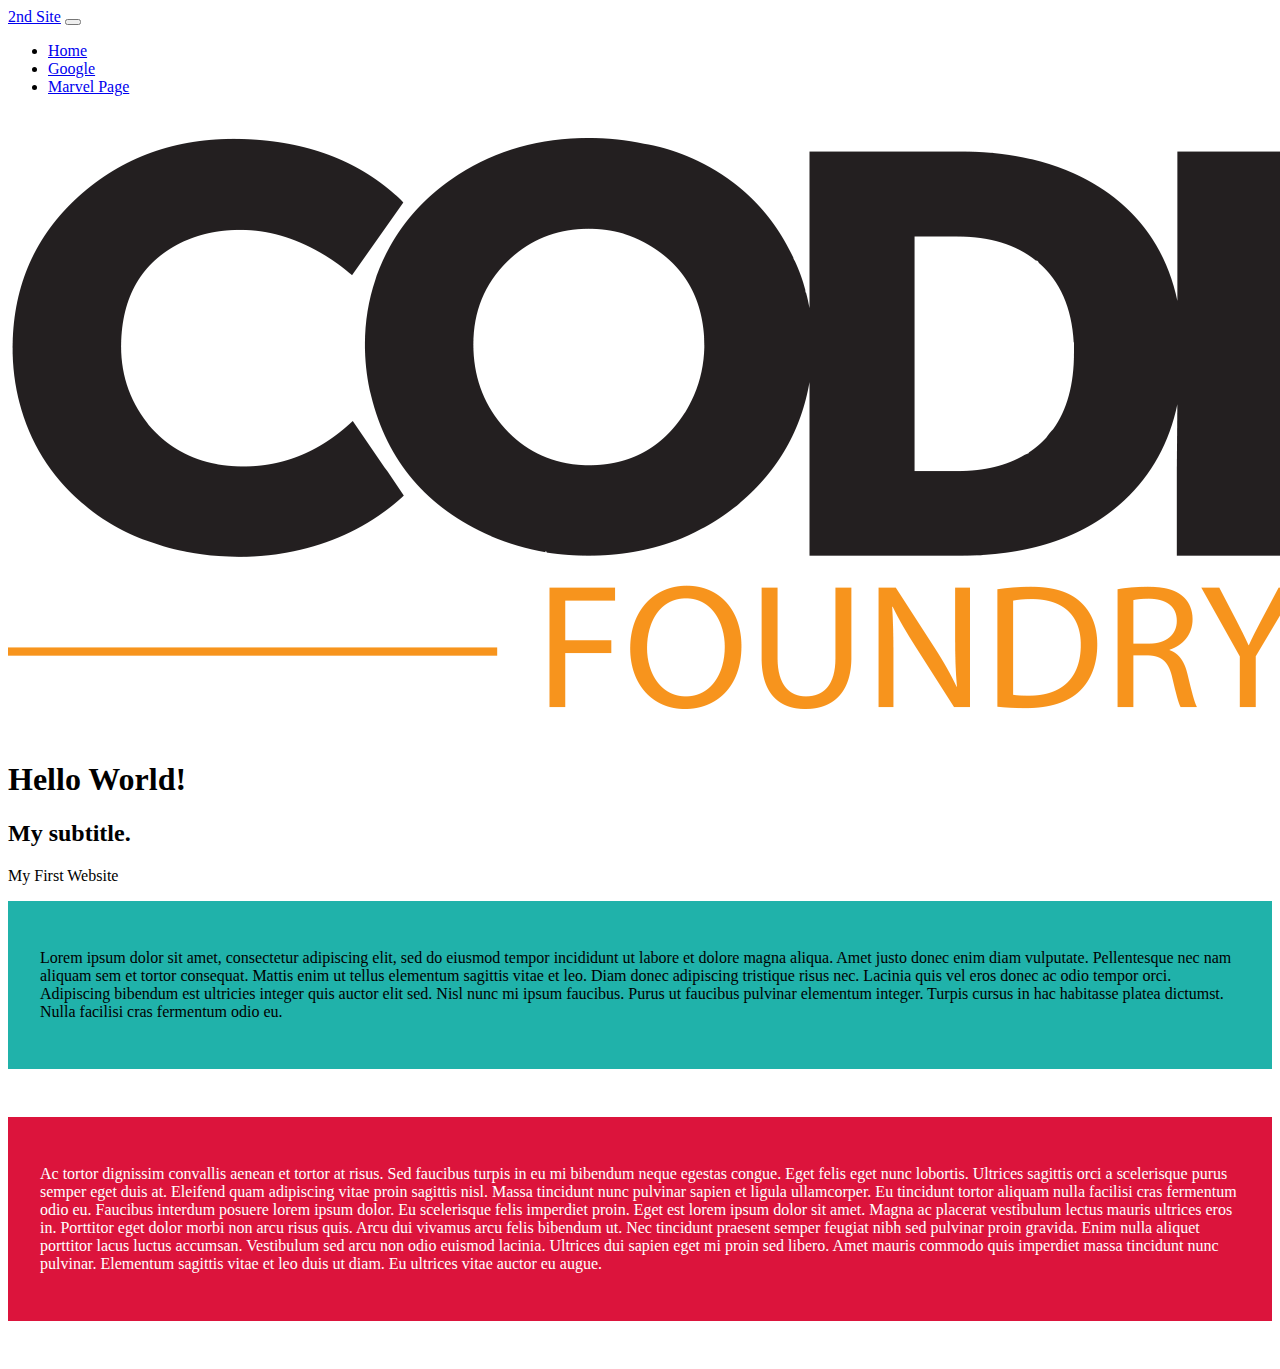
<file: index.html>
<!DOCTYPE html>
<html land="en">

<head>
    <title>Hello world!</title>
    <!--Required Tags-->
    <meta charset="utf-8"/>
    <meta name="viewport" content="width=device-width, initial-scale=1, shrink-to-fit=no"/>

    <!--Bootstrap Styles-->
    <link href="https://cdn.jsdelivr.net/npm/bootstrap@5.1.3/dist/css/bootstrap.min.css" rel="stylesheet" integrity="sha384-1BmE4kWBq78iYhFldvKuhfTAU6auU8tT94WrHftjDbrCEXSU1oBoqyl2QvZ6jIW3" crossorigin="anonymous">

    <!--Custom Style Sheet-->
    <link rel="stylesheet" href="css/site.css">

</head>

<body>
    <nav class="navbar navbar-expand-lg navbar-dark bg-dark">
        <div class="container-fluid">
            <a class="navbar-brand" href="#">2nd Site</a>
            <button class="navbar-toggler" type="button" data-bs-toggle="collapse" data-bs-target="#navbarNav"
                aria-controls="navbarNav" aria-expanded="false" aria-label="Toggle navigation">
                <span class="navbar-toggler-icon"></span>
            </button>
            <div class="collapse navbar-collapse" id="navbarNav">
                <ul class="navbar-nav">
                    <li class="nav-item">
                        <a class="nav-link active" aria-current="page" href="/index.html">Home</a>
                    </li>
                    <li class="nav-item">
                        <a class="nav-link" target="_blank" href="https://google.com">Google</a>
                    </li>
                    <li class="nav-item">
                        <a class="nav-link" href="/marvel.html">Marvel Page</a>
                    </li>
                </ul>
            </div>
        </div>
    </nav>
    <header class="container">
        <img class="img-fluid" src="img/CF_Logo_BO.png" alt="Coder Foundry Logo"/>
        <div class="text-center">
        <h1>Hello World!</h1>
        <h2>My subtitle.</h2>
        <p>My First Website</p>
        </div>
    </header>
    <main class="container-xxl">
        <section class="oddRow p-3 mb-4">
            <p>
                Lorem ipsum dolor sit amet, consectetur adipiscing elit, sed do eiusmod tempor incididunt ut labore et dolore magna aliqua. 
                Amet justo donec enim diam vulputate. Pellentesque nec nam aliquam sem et tortor consequat. Mattis enim ut tellus elementum sagittis vitae et leo. 
                Diam donec adipiscing tristique risus nec. Lacinia quis vel eros donec ac odio tempor orci. Adipiscing bibendum est ultricies integer quis auctor elit sed. 
                Nisl nunc mi ipsum faucibus. Purus ut faucibus pulvinar elementum integer. Turpis cursus in hac habitasse platea dictumst. Nulla facilisi cras fermentum odio eu.
            </p>
        </section>
        <section class="evenRow p-3 mb-4">
            <p>
                Ac tortor dignissim convallis aenean et tortor at risus. Sed faucibus turpis in eu mi bibendum neque egestas congue. 
                Eget felis eget nunc lobortis. Ultrices sagittis orci a scelerisque purus semper eget duis at. Eleifend quam adipiscing vitae proin sagittis nisl. 
                Massa tincidunt nunc pulvinar sapien et ligula ullamcorper. Eu tincidunt tortor aliquam nulla facilisi cras fermentum odio eu. Faucibus interdum posuere lorem ipsum dolor. 
                Eu scelerisque felis imperdiet proin. Eget est lorem ipsum dolor sit amet. Magna ac placerat vestibulum lectus mauris ultrices eros in. 
                Porttitor eget dolor morbi non arcu risus quis. Arcu dui vivamus arcu felis bibendum ut. Nec tincidunt praesent semper feugiat nibh sed pulvinar proin gravida. 
                Enim nulla aliquet porttitor lacus luctus accumsan. Vestibulum sed arcu non odio euismod lacinia. Ultrices dui sapien eget mi proin sed libero. 
                Amet mauris commodo quis imperdiet massa tincidunt nunc pulvinar. Elementum sagittis vitae et leo duis ut diam. Eu ultrices vitae auctor eu augue.
            </p>
        </section>
    </main>
    <footer>

    </footer>

<script src="https://cdn.jsdelivr.net/npm/bootstrap@5.1.3/dist/js/bootstrap.bundle.min.js"
    integrity="sha384-ka7Sk0Gln4gmtz2MlQnikT1wXgYsOg+OMhuP+IlRH9sENBO0LRn5q+8nbTov4+1p" crossorigin="anonymous">
</script>
</body>
    

</html>
</file>
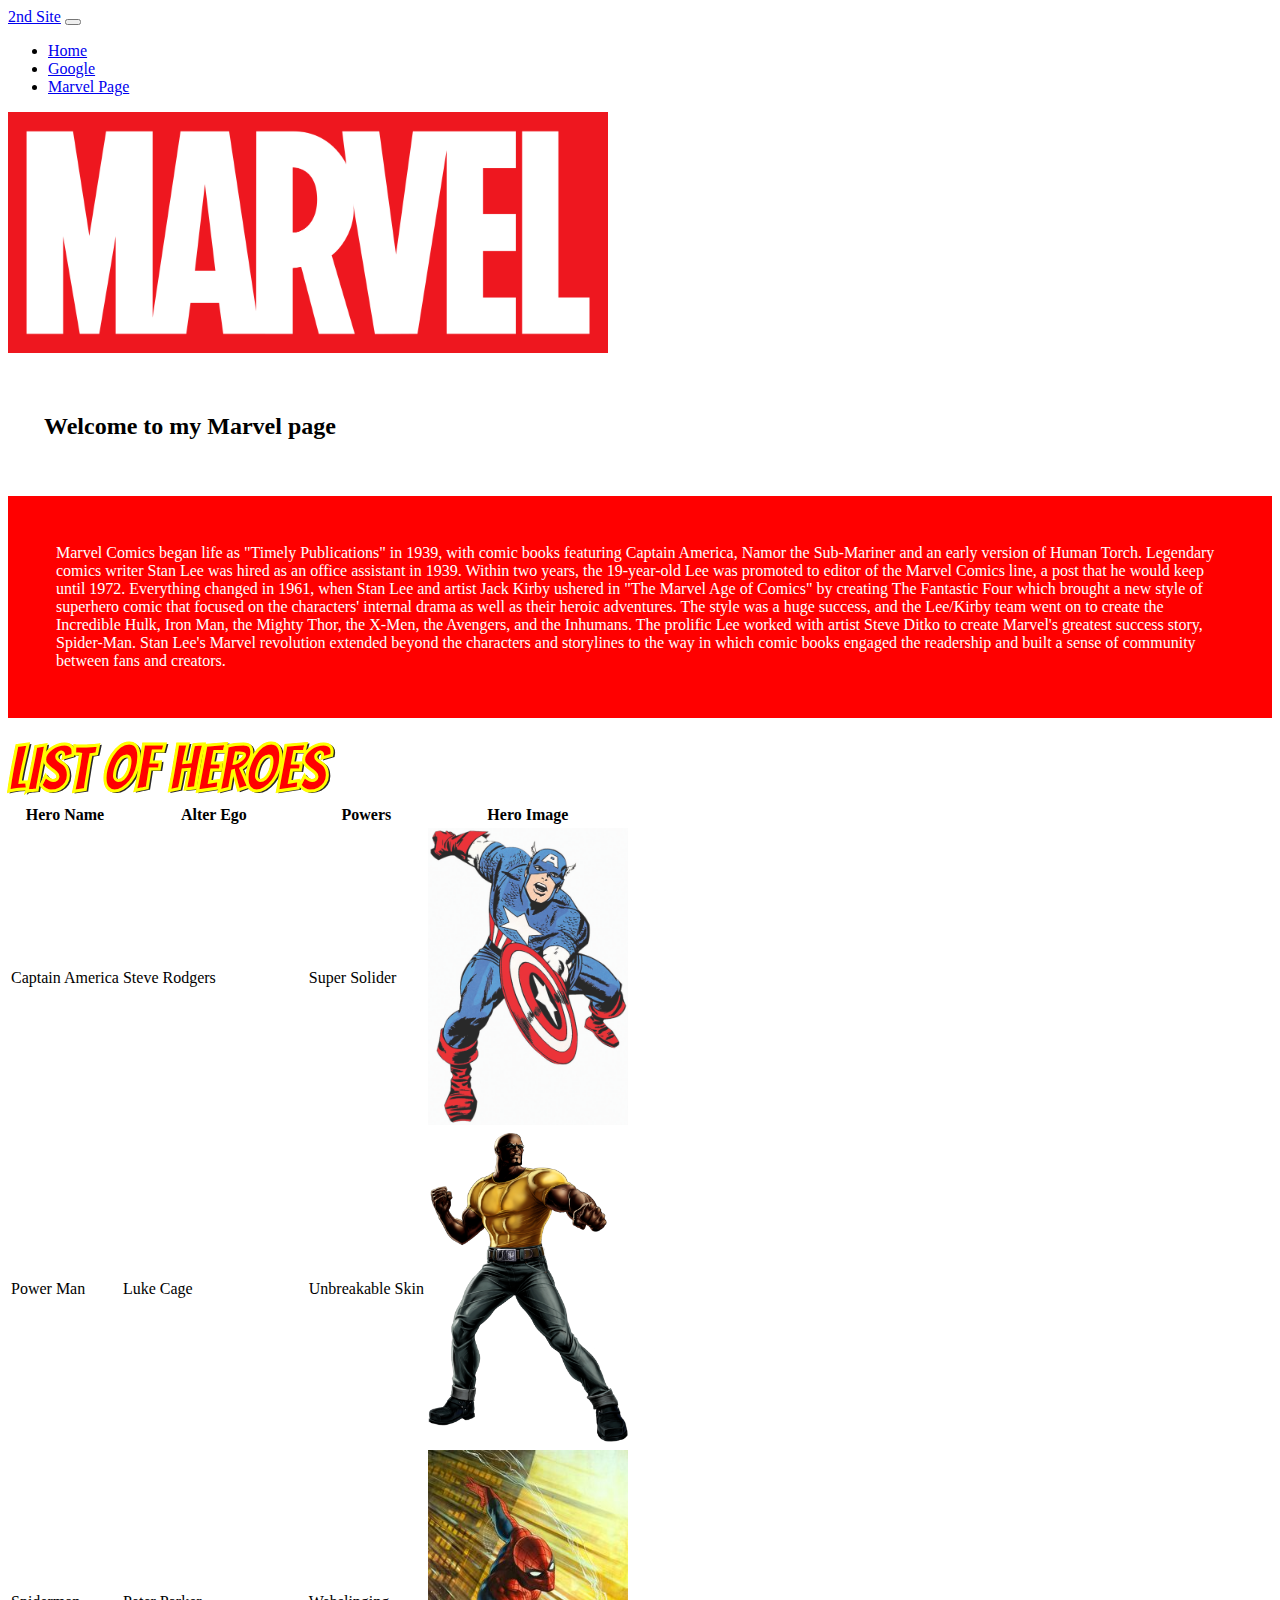
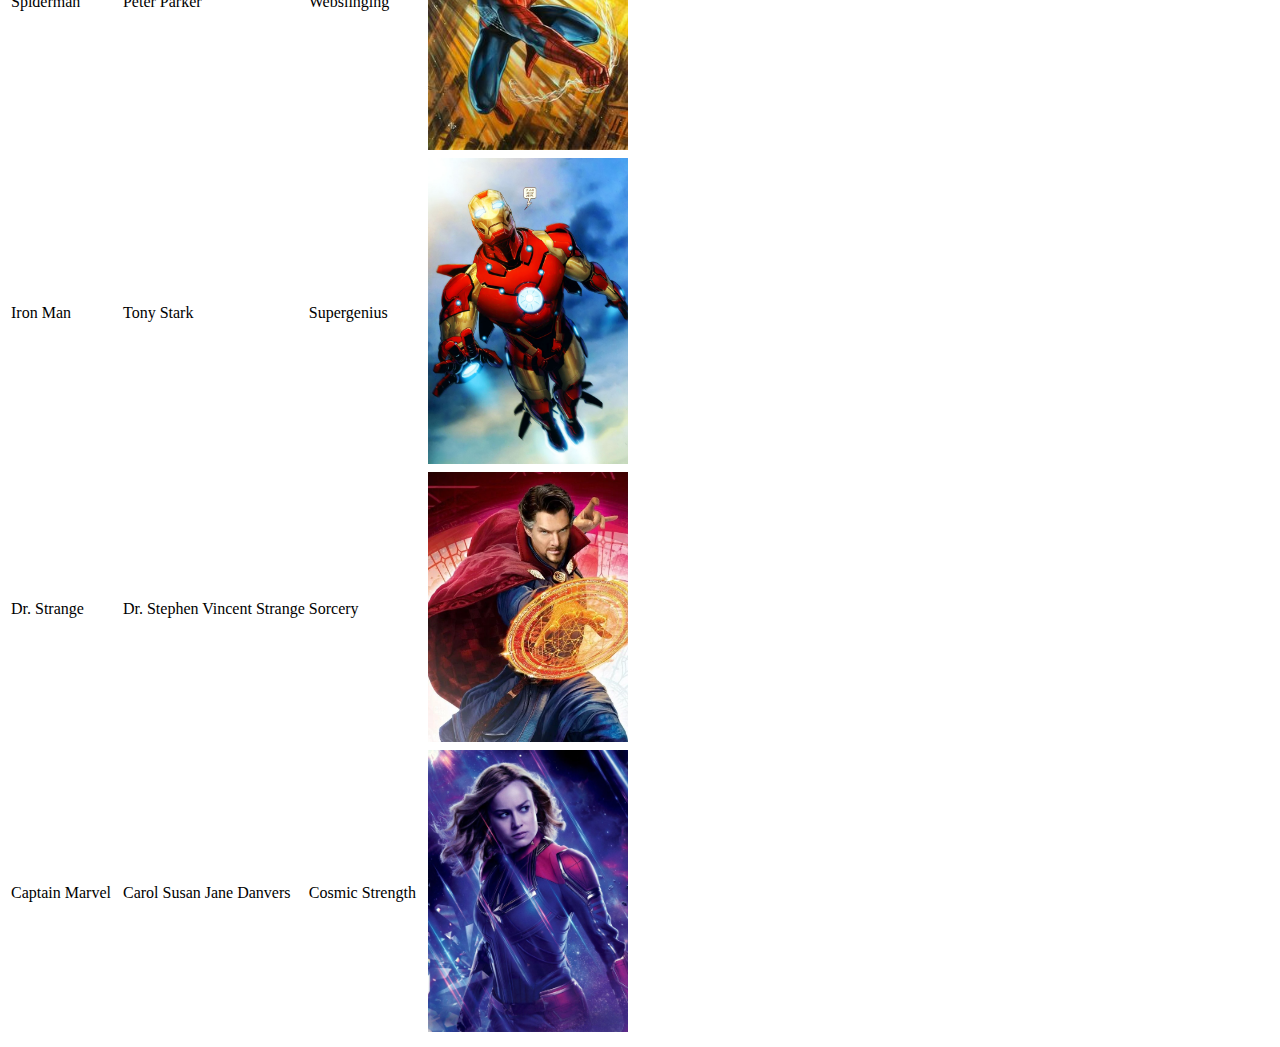
<file: marvel.html>
<!doctype html>
<html lang="en">

<head>
    <title>Marvel's Edited Title</title>
    <!-- Required meta tags -->
    <meta charset="utf-8">
    <meta name="viewport" content="width=device-width, initial-scale=1, shrink-to-fit=no">

    <!-- Bootstrap CSS -->
    <link href="https://cdn.jsdelivr.net/npm/bootstrap@5.1.1/dist/css/bootstrap.min.css" rel="stylesheet"
        integrity="sha384-F3w7mX95PdgyTmZZMECAngseQB83DfGTowi0iMjiWaeVhAn4FJkqJByhZMI3AhiU" crossorigin="anonymous">

    <!-- Custom Stylesheet -->
    <link rel="stylesheet" href="css/site.css"/>

    <link rel="preconnect" href="https://fonts.googleapis.com">
    <link rel="preconnect" href="https://fonts.gstatic.com" crossorigin>
    <link href="https://fonts.googleapis.com/css2?family=Bangers&display=swap" rel="stylesheet">
</head>

<body>
    <nav class="navbar navbar-expand-lg navbar-dark bg-dark">
        <div class="container-fluid">
            <a class="navbar-brand" href="#">2nd Site</a>
            <button class="navbar-toggler" type="button" data-bs-toggle="collapse" data-bs-target="#navbarNav"
                aria-controls="navbarNav" aria-expanded="false" aria-label="Toggle navigation">
                <span class="navbar-toggler-icon"></span>
            </button>
            <div class="collapse navbar-collapse" id="navbarNav">
                <ul class="navbar-nav">
                    <li class="nav-item">
                        <a class="nav-link" aria-current="page" href="/index.html">Home</a>
                    </li>
                    <li class="nav-item">
                        <a class="nav-link" target="_blank" href="https://google.com">Google</a>
                    </li>
                    <li class="nav-item">
                        <a class="nav-link active" href="/marvel.html">Marvel Page</a>
                    </li>
                </ul>
            </div>
        </div>
    </nav>

    <header class="container-xxl">
        <div class="text-center">
            <img class="heroImage" src="img/Marvel_Logo.png" />
            <h2 class="smallPadding">Welcome to my Marvel page</h2>

            <p class="marvel">
                Marvel Comics began life as "Timely Publications" in 1939, with comic books featuring Captain America,
                Namor
                the Sub-Mariner and an early version of Human Torch. Legendary comics writer Stan Lee was hired as an
                office
                assistant in 1939. Within two years, the 19-year-old Lee was promoted to editor of the Marvel Comics
                line, a
                post that he would keep until 1972.

                Everything changed in 1961, when Stan Lee and artist Jack Kirby ushered in "The Marvel Age of Comics" by
                creating The Fantastic Four which brought a new style of superhero comic that focused on the characters'
                internal drama as well as their heroic adventures. The style was a huge success, and the Lee/Kirby team
                went
                on to create the Incredible Hulk, Iron Man, the Mighty Thor, the X-Men, the Avengers, and the Inhumans.
                The
                prolific Lee worked with artist Steve Ditko to create Marvel's greatest success story, Spider-Man. Stan
                Lee's Marvel revolution extended beyond the characters and storylines to the way in which comic books
                engaged the readership and built a sense of community between fans and creators.
            </p>
        </div>
    </header>

    <main class="container">

        <h1 class="heroText text-center">List of Heroes</h1>
        
        <div class="table-responsive">
            <table class="table table-striped table-hover">
                <thead>
                    <tr>
                        <th>Hero Name</th>
                        <th>Alter Ego</th>
                        <th>Powers</th>
                        <th>Hero Image</th>
                    </tr>
                </thead>
                <tbody>
                    <tr>
                        <td>Captain America</td>
                        <td>Steve Rodgers</td>
                        <td>Super Solider</td>
                        <td><img src="img/ClassicCap.png" class = "heroTableImage"/></td>
                    </tr>
                    <tr>
                        <td>Power Man</td>
                        <td>Luke Cage</td>
                        <td>Unbreakable Skin</td>
                        <td><img src="img/lukecage.png" class="heroTableImage" /></td>
                    </tr>
                    <tr>
                        <td>Spiderman</td>
                        <td>Peter Parker</td>
                        <td>Webslinging</td>
                        <td><img src="img/spidey.jpeg" class="heroTableImage" /></td>
                    </tr>
                    <tr>
                        <td>Iron Man</td>
                        <td>Tony Stark</td>
                        <td>Supergenius</td>
                        <td><img src="img/ironman-bleeding-edge.jpg" class="heroTableImage" /></td>
                    </tr>
                    <tr>
                        <td>Dr. Strange</td>
                        <td>Dr. Stephen Vincent Strange</td>
                        <td>Sorcery</td>
                        <td><img src="img/Doctor_Strange_MoM_Profile.jpg" class="heroTableImage" /></td>
                    </tr>
                    <tr>
                        <td>Captain Marvel</td>
                        <td>Carol Susan Jane Danvers</td>
                        <td>Cosmic Strength</td>
                        <td><img src="img/CapMarvel-EndgameProfile.jpg" class="heroTableImage" /></td>
                    </tr>
                </tbody>
            </table>
        </div>

    </main>
    <!-- Bootstrap JS -->
    <script src="https://cdn.jsdelivr.net/npm/bootstrap@5.1.1/dist/js/bootstrap.bundle.min.js"
        integrity="sha384-/bQdsTh/da6pkI1MST/rWKFNjaCP5gBSY4sEBT38Q/9RBh9AH40zEOg7Hlq2THRZ" crossorigin="anonymous">
    </script>
</body>

</html>
</file>
<file: css/site.css>
.heroImage {
    max-width: 600px;
}

.heroTableImage{
    max-width: 200px;
}

section{
    padding: 2em;
    margin-bottom: 3em;
}

.oddRow{
    background-color:lightseagreen;
}

.evenRow{
    background-color:crimson;
    color:white;
}

.smallPadding{
    padding: 1.5em;
}

.marvel{
    padding: 3em;
    background-color:red;
    color:white;
}

.heroText{
    font-family: 'Bangers', cursive;
    font-size: 4em;
    margin: 0;
    text-transform: uppercase;
    color: red;
    text-shadow: 2px 1px #292929;
    -webkit-text-stroke-width: 1px;
    -webkit-text-stroke-color: yellow;
}
</file>
